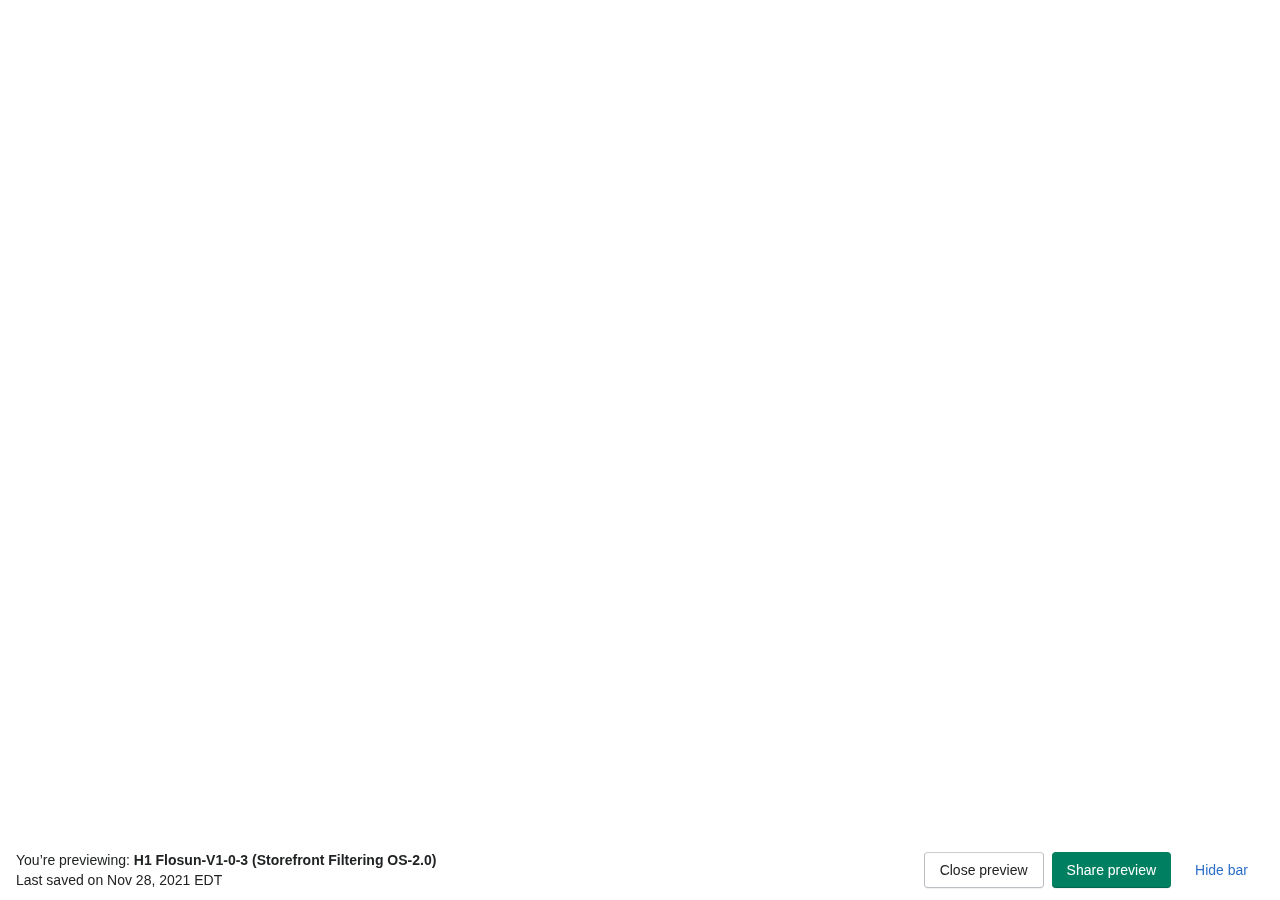
<file: FloSun - Flower Shop Shopify Theme_files/preview_bar.html>
<!DOCTYPE html>
<!-- saved from url=(0049)https://art-furniture-2.myshopify.com/preview_bar -->
<html class="admin-bar__page"><head><meta http-equiv="Content-Type" content="text/html; charset=UTF-8">
    
    <title>Preview Bar</title>
    <link rel="stylesheet" crossorigin="anonymous" href="./style-5801b708794edbc39312b64986c31aa5ede9aaeae7d289d76d5894391ca2b2b5.css" media="all" integrity="sha256-WAG3CHlO28OTErZJhsMape3pqurn0onXbViUORyisrU=">
    <script type="text/javascript">
      window.Shopify = window.Shopify || {};
      window.Shopify.config = {"env":"production","rte_content_css_path":"\/assets\/admin\/rte-iframe.css","tracking_carriers":[{"name":"Royal Mail","pattern":"^([A-Z]{2}\\d{9}GB)$"},{"name":"UPS","pattern":"^(1Z)|^(K\\d{10}$)|^(T\\d{10}$)"},{"name":"Canada Post","pattern":"((CA)$|^\\d{16}$)"},{"name":"China Post","pattern":"^(R|CP|E|L)\\w+CN$"},{"name":"FedEx","pattern":"^(\\d{12})$|^(\\d{15})$|^((61|74)\\d{18})$|^((96|92)\\d{20})$|^(96\\d{32})$"},{"name":"PostNord DK","pattern":"^([0-9]{17,20}|[A-Z0-9]{2}[0-9]{9}DK)$"},{"name":"PostNord SE","pattern":"^([0-9]{17,20}|[A-Z0-9]{2}[0-9]{9}SE)$"},{"name":"PostNord NO","pattern":"^([0-9]{17,20}|[A-Z0-9]{2}[0-9]{9}NO)$"},{"name":"USPS","pattern":"^((?:94001|92055|94073|93033|92701|94055|92088|92021|92001|94108|93612|94701|94058|94490|94612|91149|94346|92612|92748|93748)(\\d{17}$|\\d{21}$)|7\\d{19}|03\\d{18}|8\\d{9}|420\\d{23,27}|10169\\d{11}|[A-Z]{2}\\d{9}US|(?:EV|CX)\\d{9}CN|LK\\d{9}HK)$"},{"name":"DHL Express","pattern":"^(\\d{10,11}$)"},{"name":"DHL eCommerce","pattern":"^(GM\\d{16,18}$)|^([A-Z0-9]{14}$)|^(\\d{22}$)"},{"name":"DHL eCommerce Asia","pattern":"^(AU|CN|HK|MY|TH)[A-Z]{3,}[A-Z0-9]{4,}$|^[A-Z]{2}(MY|TH)[0-9]{4,}$|^7[0-3]2[0-9]{13}$"},{"name":"Eagle","pattern":null},{"name":"Purolator","pattern":"^(331|332|606|605|[a-z]{3})\\d{9}$"},{"name":"Australia Post","pattern":"^([A-Z]{2}\\d{9}AU$|^\\d{20,23}$)|(^\\d{8}[A-Z]\\d[A-Z]\\d{18}$|^[A-Z]{3}\\d{18}$|^\\d{12,14}$)"},{"name":"New Zealand Post","pattern":"^(([A-Z]{2}\\d{9}NZ)|(\\d{16}[A-Z]{3}\\d{3}[A-Z]{2})|(\\d{10})|(\\d{20}))$"},{"name":"Correios","pattern":"^[A-Z]{2}\\d{9}BR$"},{"name":"La Poste","pattern":"^[A-Z]{2}\\d{9}FR$"},{"name":"TNT","pattern":"^((GE|RU|GD|CT)\\d{9}[a-z]{2}|\\d{8,9})$"},{"name":"OnTrac","pattern":"^D\\d{14}$"},{"name":"Whistl","pattern":"^([a-z]{1,4}\\d\\w{13,20}|\\d{15,16}|wh\\d{7})$"},{"name":"4PX","pattern":"^RF\\d{9}SG$|^RT\\d{9}HK$|^7\\d{10}$|^P0{4}\\d{8}$|^JJ\\d{9}GB$|^MS\\d{8}XSG$"},{"name":"APC","pattern":"^PF\\d{11}$|^\\d{13}$"},{"name":"FSC","pattern":"^((?:LS|LM|RW|RS|RU|RX)\\d{9}(?:CN|CH|DE)|(?:WU\\d{13})|(?:\\w{10}$|\\d{22}))$"},{"name":"GLS","pattern":"^\\d{10,14}$|^Y\\w{7}$|^Z8[A-Z0-9]{6}|^00[A-Z0-9]{6}$"},{"name":"Asendia USA","pattern":"^JJ\\d{9}GB$|^(LM|CJ|LX|UM|LJ|LN)\\d{9}US$|^(GAMLABNY|BAIBRATX|SIMGLODE)\\d{10}$|^\\d{10}$"},{"name":"Amazon Logistics US","pattern":"^TBA\\d{12,13}$"},{"name":"Amazon Logistics UK","pattern":"^Q\\d{11,13}$"},{"name":"Japan Post (EN)","pattern":"^[a-z]{2}\\d{9}JP|^\\d{11}$"},{"name":"Japan Post (JA)","pattern":"^[a-z]{2}\\d{9}JP|^\\d{11}$"},{"name":"Sagawa (EN)","pattern":"^\\d{10,12}$"},{"name":"Sagawa (JA)","pattern":"^\\d{10,12}$"},{"name":"Singapore Post","pattern":"^[a-z]{2}\\d{9}SG$"},{"name":"Yamato (EN)","pattern":"^\\d{12}$"},{"name":"Yamato (JA)","pattern":"^\\d{12}$"},{"name":"DPD","pattern":"^\\d{10}$|^\\d{14}\\w{0,1}$|^\\d{18}$"},{"name":"DPD UK","pattern":"^\\d{10}$|^\\d{14}\\w{0,1}$|^\\d{18}$"},{"name":"DPD Local","pattern":"^\\d{10}$|^\\d{14}\\w{0,1}$|^\\d{18}$"},{"name":"Pitney Bowes","pattern":"^[a-z]{2}\\d{8}$|^\\d{16}$|^\\d{22}$|^\\d{34}$"},{"name":"SF Express","pattern":"^(SF)\\d{12,13}$"},{"name":"Southwest Air Cargo","pattern":null},{"name":"PostNL","pattern":"^3S[A-Z0-9]{11,13}|(?:CC|CD|CP)[A-Z0-9]{9}NL$"},{"name":"YunExpress","pattern":"^YT\\d{5}[0123]{2}\\d{9}$"},{"name":"Chukou1","pattern":"^[A-Z]{3}\\d{6}[[:alnum:]]{3,4}\\d{6,7}$"},{"name":"Anjun Logistics","pattern":"^ANJZX\\d{10}YQ$"},{"name":"SFC Fulfillment","pattern":"^WCFF\\d{12}$"},{"name":"Canpar Canada","pattern":"^[A-Z]{1}(\\d{12}|\\d{20}|\\d{21})$"},{"name":"Sendle","pattern":"^S[A-Z0-9]{5,7}$"},{"name":"Toll IPEC","pattern":"^[A-Z]{4}\\d{6}$|^\\d{13}$"},{"name":"StarTrack","pattern":"^([A-Z]|\\d){4}\\d{8}$"},{"name":"Evri","pattern":"^(H0[0-1]\\w{13}|\\d{16})"},{"name":"Colissimo","pattern":"^\\d[A-Z]\\d{11}$"},{"name":"Poste Italiane","pattern":"^[A-Z]{2}\\d{9}[A-Z]IT$|^\\w{13}$"},{"name":"DoorDash","pattern":null},{"name":"Deutsche Post","pattern":"^([A-Z]{2}\\s?\\d{2}\\s?\\d{3}\\s?\\d{3}\\s?\\d{1}[A-Z]{2})|(\\w{2}\\s?\\w{4}\\s?\\w{4}\\s?\\w{2}\\s?\\w{4}\\s?\\w{4})$"},{"name":"Mondial Relay","pattern":"^\\d{8}$|^\\d{10}$|^\\d{12}$"},{"name":"Comingle","pattern":"^R\\d{12}$"},{"name":"Correos","pattern":null},{"name":"BPost","pattern":"^(323|329)[0-9]{21}$"},{"name":"BPost International","pattern":"^[a-z]{2}[0-9]{9}BE$"},{"name":"CTT","pattern":"^[a-z]{2}[0-9]{9}PT$"},{"name":"CTT Express","pattern":"^00828[0-9]17}$"},{"name":"Swiss Post","pattern":"^[a-z]{2}[0-9]{9}CH|[0-9]{18}$"},{"name":"Iceland Post","pattern":"^[a-z]{2}[0-9]{9}IS$"},{"name":"Cyprus Post","pattern":"^[a-z]{2}[0-9]{9}CY$"},{"name":"Israel Post","pattern":"^[a-z]{2}[0-9]{9}IL$"},{"name":"An Post","pattern":"^[a-z]{2}[0-9]{9}IE$"},{"name":"Latvia Post","pattern":"^[a-z]{2}[0-9]{9}LV$"},{"name":"Lietuvos Paštas","pattern":"^[a-z]{2}[0-9]{9}LT$"},{"name":"NinjaVan","pattern":"^NINSG[a-z0-9]{11}$"},{"name":"DX","pattern":null},{"name":"AGS","pattern":null},{"name":"XPO Logistics","pattern":null},{"name":"Xpedigo","pattern":"^XPA[a-z]{3}[0-9]{12}[a-z0-9]*$"},{"name":"Chronopost","pattern":"^[A-Z]{2}\\d{9}[A-Z]{2}|.{15}$"},{"name":"Packeta","pattern":"^Z?[0-9]{10}$"},{"name":"Estes","pattern":"^[0-9]{3}-?[0-9]{7}$"},{"name":"Lasership","pattern":"^1LS[0-9]{13}-?[0-9]|1LS[A-Z0-9]{12}$"},{"name":"Qxpress","pattern":"^QSP[0-9]{9}$"},{"name":"IDEX","pattern":null},{"name":"Coordinadora","pattern":null},{"name":"DTD Express","pattern":null},{"name":"Heppner Internationale Spedition GmbH \u0026 Co.","pattern":null},{"name":"Logisters","pattern":null},{"name":"Meteor Space","pattern":null},{"name":"Ping An Da Tengfei Express","pattern":null},{"name":"YiFan Express","pattern":null},{"name":"Royal Shipments","pattern":null},{"name":"SHREE NANDAN COURIER","pattern":null},{"name":"Venipak","pattern":null},{"name":"WMYC","pattern":null},{"name":"Tinghao","pattern":null},{"name":"We Post","pattern":null},{"name":"Delnext","pattern":null},{"name":"Pago Logistics","pattern":null},{"name":"M3 Logistics","pattern":null},{"name":"Bonshaw","pattern":null},{"name":"Wizmo","pattern":null},{"name":"Portal PostNord","pattern":null},{"name":"Guangdong Weisuyi Information Technology (WSE)","pattern":null},{"name":"First Global Logistics","pattern":null},{"name":"Qyun Express","pattern":null},{"name":"First Line","pattern":null},{"name":"Fulfilla","pattern":null},{"name":"North Russia Supply Chain (Shenzhen) Co.","pattern":null},{"name":"Step Forward Freight","pattern":null},{"name":"TForce Final Mile","pattern":null},{"name":"Lone Star Overnight","pattern":null},{"name":"United Delivery Service","pattern":null},{"name":"CDL Last Mile","pattern":null},{"name":"UPS Canada","pattern":null},{"name":"AxleHire","pattern":null},{"name":"Better Trucks","pattern":null},{"name":"Fastway South Africa","pattern":null},{"name":"DHL Global Mail Asia","pattern":null},{"name":"PostNL International 3S","pattern":null},{"name":"China EMS","pattern":null},{"name":"PostNL International","pattern":null},{"name":"Parcel Force","pattern":null},{"name":"TNT UK","pattern":null},{"name":"Canpar USA","pattern":null},{"name":"Aramex New Zealand","pattern":null},{"name":"TNT Reference","pattern":null},{"name":"TNT UK Reference","pattern":null},{"name":"DPD Germany","pattern":null},{"name":"Landmark Global","pattern":null},{"name":"Chit Chats","pattern":null},{"name":"Landmark Global Reference","pattern":null},{"name":"APG eCommerce Solutions Ltd.","pattern":null},{"name":"99 Minutos","pattern":null},{"name":"ANDREANI","pattern":null},{"name":"Aruba Post","pattern":null},{"name":"CEVA logistics","pattern":null},{"name":"DHL Sweden","pattern":null},{"name":"DPD Belgium","pattern":null},{"name":"La Poste Burkina Faso","pattern":null},{"name":"Libya Post","pattern":null},{"name":"Maldives Post","pattern":null},{"name":"Mauritius Post","pattern":null},{"name":"OPT-NC","pattern":null},{"name":"Servientrega Ecuador","pattern":null},{"name":"Surpost","pattern":null},{"name":"Tele Post","pattern":null},{"name":"YDH","pattern":null},{"name":"Emons","pattern":null},{"name":"Amm Spedition","pattern":null},{"name":"Spee-Dee Delivery Service","pattern":null},{"name":"XYY Logistics","pattern":null},{"name":"YYZ Logistics","pattern":null},{"name":"Aeronet","pattern":null},{"name":"Border Express","pattern":null},{"name":"NOX Germany","pattern":null},{"name":"CDEK","pattern":null},{"name":"Caribou","pattern":null},{"name":"SmartCat","pattern":null},{"name":"Cargo Expreso GT","pattern":null},{"name":"Cargo Expreso SV","pattern":null},{"name":"moovin","pattern":null},{"name":"Interparcel","pattern":null},{"name":"ASL Canada","pattern":null},{"name":"Sprinter","pattern":null},{"name":"NCS","pattern":null},{"name":"HR Parcel","pattern":null},{"name":"GP Logistic Service","pattern":null},{"name":"Deprisa","pattern":null},{"name":"Passport","pattern":null},{"name":"Fleet Optics","pattern":null},{"name":"Deliver It","pattern":null},{"name":"Apple Express","pattern":null},{"name":"Dimerco Express Group","pattern":null},{"name":"Swiship DE","pattern":null},{"name":"DPD Hungary","pattern":null},{"name":"We Pick Up","pattern":null},{"name":"MyTeamGE","pattern":"^[A-Z]{4}\\d{6}$|^\\d{13}$"}],"bad_email_hosts":"^(10mail.org|1funplace.com|74.ru|ace-of-base.com|ahaa.dk|ahk.jp|aim.com|aliyun.com|allswellhome.com|amazonses.com|anonmails.de|aol.com|armyspy.com|arnet.com.ar|au.ru|autograf.pl|bk.ru|bladesmail.net|blueyonder.co.uk|bounces.amazon.com|btinternet.com|care2.com|casema.nl|chammy.info|codec.ro|cs.com|cyber4all.com|docs.google.com|doneasy.com|dotcom.fr|dropmail.me|earthalliance.com|earthdome.com|einrot.com|eintagsmail.de|emailer.hubspot.com|emailthe.net|etrademail.com|eurosport.com|ezrs.com|facebook.com|facebookmail.com|fightallspam.com|fleckens.hu|forum.dk|freeaccess.nl|fromcalifornia.com|fromvirginia.com|fromwashington.com|gmail.com.br|gofree.co.uk|goldtoolbox.com|googlemail.com|gustr.com|hey.com|hollywoodkids.com|home.nl|hush.com|hushmail.com|i-france.com|icloud.com|icqmail.com|inbox.ru|indeedemail.com|inwind.it|iol.it|jerusalemmail.com|jourrapide.com|keg-party.com|kulturbetrieb.info|laposte.net|libero.it|list.ru|mac.com|macmail.com|mailbox.hu|mailismagic.com|mailtothis.com|mash4077.com|matmail.com|me.com|megapoint.com|message.myspace.com|millionairemail.com|moldova.cc|money.net|monumentmail.com|my.com|mypersonalemail.com|naseej.com|naz.com|nervhq.org|netscape.net|newmail.net|ntlhelp.net|ntlworld.com|oath.com|opayq.com|opoczta.pl|pacific-re.com|peoplepc.com|personales.com|plus.google.com|pmail.net|pochta.ru|policeoffice.com|postino.ch|postmaster.twitter.com|protonmail.com|ptd.net|quicknet.nl|rambler.ru|reallymymail.com|rediff.com|rediffmail.com|rediffmailpro.com|resource.calendar.google.com|rezai.com|rhyta.com|rickymail.com|rocketmail.com|schoolemail.com|sendspamhere.com|she.com|sky.com|slave-auctions.net|sohu.com|space.com|spamdecoy.net|spinfinder.com|spoko.pl|spray.se|starmail.org|studentcenter.org|sudoweb.net|superrito.com|svk.jp|t.psh.me|talk21.com|tcc.on.ca|teleworm.us|terra.com.br|themacallan.com|thestreetfighter.com|tiscali.co.uk|trickmail.net|trimix.cn|uku.co.uk|unitybox.de|upcmail.nl|usma.net|valemail.net|verizon.net|veryrealemail.com|vip.gr|virgilio.it|virgin.net|virginmedia.com|visualcities.com|waumail.com|webave.com|webdream.com|xoom.com|y7mail.com|yaho.com|yahoofs.com|ymail.com|yomail.info|zoemail.com|zoho.com|yahoo(?:\\.\\w+)+|altavista.(com|net|se)|mail.(ru|ee|md)|sudolife.(me|net)|sudomail.(biz|com|net)|sudoverse.(com|net)|sudoworld.(com|net)|(?:[\\w-]+\\.)*zendesk\\.com)$","bugsnag_key":"68c7f2e6c44ce43a8f0eb1211e6720ed","bugsnag_theme_editor_key":"d9ac0ea5958a6888e7d7a4681abcc3ef","bugsnag_bars_key":"44aebe077068a55f3a552af6c3da66a1","bugsnag_endpoint":"https:\/\/notify.bugsnag.com\/js","version":"7c48b520130b170b872b94dab89513477f895df1","cdn_host_with_path":"\/\/cdn.shopify.com\/shopifycloud\/shopify","cdn_host":"cdn.shopify.com","legacy_cdn_host":"\/\/cdn.shopify.com\/s"};
      var PREVIEW_ROOT_URL = "https:\/\/art-furniture-2.myshopify.com\/";
    </script>
    <script src="./index-7214769a09b1d4700d1a3371b346c70108e8db4eb12a2824f1580cfa75801d2a.js.download" crossorigin="anonymous" integrity="sha256-chR2mgmx1HANGjNxs0bHAQjo206xKigk8VgM+nWAHSo="></script>
  </head>
  <body>
    <style>          html, body {
            background-color: rgb(246, 246, 247);
            color: rgb(32, 34, 35);
          }
</style><div style="--p-background:rgb(246, 246, 247);--p-background-hovered:rgb(241, 242, 243);--p-background-pressed:rgb(237, 238, 239);--p-background-selected:rgb(237, 238, 239);--p-surface:rgb(255, 255, 255);--p-surface-neutral:rgb(228, 229, 231);--p-surface-neutral-hovered:rgb(219, 221, 223);--p-surface-neutral-pressed:rgb(201, 204, 208);--p-surface-neutral-disabled:rgb(241, 242, 243);--p-surface-neutral-subdued:rgb(246, 246, 247);--p-surface-subdued:rgb(250, 251, 251);--p-surface-disabled:rgb(250, 251, 251);--p-surface-hovered:rgb(246, 246, 247);--p-surface-pressed:rgb(241, 242, 243);--p-surface-depressed:rgb(237, 238, 239);--p-backdrop:rgba(0, 0, 0, 0.5);--p-overlay:rgba(255, 255, 255, 0.5);--p-shadow-from-dim-light:rgba(0, 0, 0, 0.2);--p-shadow-from-ambient-light:rgba(23, 24, 24, 0.05);--p-shadow-from-direct-light:rgba(0, 0, 0, 0.15);--p-hint-from-direct-light:rgba(0, 0, 0, 0.15);--p-on-surface-background:rgb(241, 242, 243);--p-border:rgb(140, 145, 150);--p-border-neutral-subdued:rgb(186, 191, 195);--p-border-hovered:rgb(153, 158, 164);--p-border-disabled:rgb(210, 213, 216);--p-border-subdued:rgb(201, 204, 207);--p-border-depressed:rgb(87, 89, 89);--p-border-shadow:rgb(174, 180, 185);--p-border-shadow-subdued:rgb(186, 191, 196);--p-divider:rgb(225, 227, 229);--p-icon:rgb(92, 95, 98);--p-icon-hovered:rgb(26, 28, 29);--p-icon-pressed:rgb(68, 71, 74);--p-icon-disabled:rgb(186, 190, 195);--p-icon-subdued:rgb(140, 145, 150);--p-text:rgb(32, 34, 35);--p-text-disabled:rgb(140, 145, 150);--p-text-subdued:rgb(109, 113, 117);--p-interactive:rgb(44, 110, 203);--p-interactive-disabled:rgb(189, 193, 204);--p-interactive-hovered:rgb(31, 81, 153);--p-interactive-pressed:rgb(16, 50, 98);--p-focused:rgb(69, 143, 255);--p-surface-selected:rgb(242, 247, 254);--p-surface-selected-hovered:rgb(237, 244, 254);--p-surface-selected-pressed:rgb(229, 239, 253);--p-icon-on-interactive:rgb(255, 255, 255);--p-text-on-interactive:rgb(255, 255, 255);--p-action-secondary:rgb(255, 255, 255);--p-action-secondary-disabled:rgb(255, 255, 255);--p-action-secondary-hovered:rgb(246, 246, 247);--p-action-secondary-pressed:rgb(241, 242, 243);--p-action-secondary-depressed:rgb(109, 113, 117);--p-action-primary:rgb(0, 128, 96);--p-action-primary-disabled:rgb(241, 241, 241);--p-action-primary-hovered:rgb(0, 110, 82);--p-action-primary-pressed:rgb(0, 94, 70);--p-action-primary-depressed:rgb(0, 61, 44);--p-icon-on-primary:rgb(255, 255, 255);--p-text-on-primary:rgb(255, 255, 255);--p-surface-primary-selected:rgb(241, 248, 245);--p-surface-primary-selected-hovered:rgb(179, 208, 195);--p-surface-primary-selected-pressed:rgb(162, 188, 176);--p-border-critical:rgb(253, 87, 73);--p-border-critical-subdued:rgb(224, 179, 178);--p-border-critical-disabled:rgb(255, 167, 163);--p-icon-critical:rgb(215, 44, 13);--p-surface-critical:rgb(254, 211, 209);--p-surface-critical-subdued:rgb(255, 244, 244);--p-surface-critical-subdued-hovered:rgb(255, 240, 240);--p-surface-critical-subdued-pressed:rgb(255, 233, 232);--p-surface-critical-subdued-depressed:rgb(254, 188, 185);--p-text-critical:rgb(215, 44, 13);--p-action-critical:rgb(216, 44, 13);--p-action-critical-disabled:rgb(241, 241, 241);--p-action-critical-hovered:rgb(188, 34, 0);--p-action-critical-pressed:rgb(162, 27, 0);--p-action-critical-depressed:rgb(108, 15, 0);--p-icon-on-critical:rgb(255, 255, 255);--p-text-on-critical:rgb(255, 255, 255);--p-interactive-critical:rgb(216, 44, 13);--p-interactive-critical-disabled:rgb(253, 147, 141);--p-interactive-critical-hovered:rgb(205, 41, 12);--p-interactive-critical-pressed:rgb(103, 15, 3);--p-border-warning:rgb(185, 137, 0);--p-border-warning-subdued:rgb(225, 184, 120);--p-icon-warning:rgb(185, 137, 0);--p-surface-warning:rgb(255, 215, 157);--p-surface-warning-subdued:rgb(255, 245, 234);--p-surface-warning-subdued-hovered:rgb(255, 242, 226);--p-surface-warning-subdued-pressed:rgb(255, 235, 211);--p-text-warning:rgb(145, 106, 0);--p-border-highlight:rgb(68, 157, 167);--p-border-highlight-subdued:rgb(152, 198, 205);--p-icon-highlight:rgb(0, 160, 172);--p-surface-highlight:rgb(164, 232, 242);--p-surface-highlight-subdued:rgb(235, 249, 252);--p-surface-highlight-subdued-hovered:rgb(228, 247, 250);--p-surface-highlight-subdued-pressed:rgb(213, 243, 248);--p-text-highlight:rgb(52, 124, 132);--p-border-success:rgb(0, 164, 124);--p-border-success-subdued:rgb(149, 201, 180);--p-icon-success:rgb(0, 127, 95);--p-surface-success:rgb(174, 233, 209);--p-surface-success-subdued:rgb(241, 248, 245);--p-surface-success-subdued-hovered:rgb(236, 246, 241);--p-surface-success-subdued-pressed:rgb(226, 241, 234);--p-text-success:rgb(0, 128, 96);--p-decorative-one-icon:rgb(126, 87, 0);--p-decorative-one-surface:rgb(255, 201, 107);--p-decorative-one-text:rgb(61, 40, 0);--p-decorative-two-icon:rgb(175, 41, 78);--p-decorative-two-surface:rgb(255, 196, 176);--p-decorative-two-text:rgb(73, 11, 28);--p-decorative-three-icon:rgb(0, 109, 65);--p-decorative-three-surface:rgb(146, 230, 181);--p-decorative-three-text:rgb(0, 47, 25);--p-decorative-four-icon:rgb(0, 106, 104);--p-decorative-four-surface:rgb(145, 224, 214);--p-decorative-four-text:rgb(0, 45, 45);--p-decorative-five-icon:rgb(174, 43, 76);--p-decorative-five-surface:rgb(253, 201, 208);--p-decorative-five-text:rgb(79, 14, 31);--p-border-radius-base:0.25rem;--p-border-radius-wide:0.5rem;--p-card-shadow:0px 0px 5px var(--p-shadow-from-ambient-light), 0px 1px 2px var(--p-shadow-from-direct-light);--p-popover-shadow:-1px 0px 20px var(--p-shadow-from-ambient-light), 0px 1px 5px var(--p-shadow-from-direct-light);--p-modal-shadow:0px 6px 32px var(--p-shadow-from-ambient-light), 0px 1px 6px var(--p-shadow-from-direct-light);--p-top-bar-shadow:0 2px 2px -1px var(--p-shadow-from-direct-light);--p-override-none:none;--p-override-transparent:transparent;--p-override-one:1;--p-override-visible:visible;--p-override-zero:0;--p-override-loading-z-index:514;--p-button-font-weight:500;--p-choice-size:1.25rem;--p-icon-size:0.625rem;--p-choice-margin:0.0625rem;--p-control-border-width:0.125rem;--p-text-field-spinner-offset:0.125rem;--p-text-field-focus-ring-offset:-0.25rem;--p-text-field-focus-ring-border-radius:0.4375rem;--p-button-group-item-spacing:0.125rem;--p-top-bar-height:68px;--p-contextual-save-bar-height:64px;--p-banner-border-default:inset 0 0.125rem 0 0 var(--p-border), inset 0 0 0 0.125rem var(--p-border);--p-banner-border-success:inset 0 0.125rem 0 0 var(--p-border-success), inset 0 0 0 0.125rem var(--p-border-success);--p-banner-border-highlight:inset 0 0.125rem 0 0 var(--p-border-highlight), inset 0 0 0 0.125rem var(--p-border-highlight);--p-banner-border-warning:inset 0 0.125rem 0 0 var(--p-border-warning), inset 0 0 0 0.125rem var(--p-border-warning);--p-banner-border-critical:inset 0 0.125rem 0 0 var(--p-border-critical), inset 0 0 0 0.125rem var(--p-border-critical);--p-badge-mix-blend-mode:luminosity;--p-badge-font-weight:500;--p-non-null-content:&#39;&#39;;--p-thin-border-subdued:0.0625rem solid var(--p-border-subdued);--p-duration-1-0-0:100ms;--p-duration-1-5-0:150ms;--p-ease-in:cubic-bezier(0.5, 0.1, 1, 1);--p-ease:cubic-bezier(0.4, 0.22, 0.28, 1); color: var(--p-text);">
  <div class="admin-bar" data-define="{previewBar: new Shopify.PreviewBar(window.PREVIEW_ROOT_URL)}" data-preview-bar-content="">
    <div class="ui-stack ui-stack--alignment-center ui-stack--spacing-none admin-bar__stack">
      <div class="ui-stack-item ui-stack-item--fill">
        <div class="ui-type-container ui-type-container--spacing-extra-tight">
            <p>
              You’re previewing: <strong>H1 Flosun-V1-0-3 (Storefront Filtering OS-2.0)</strong>
            </p>
              <p class="admin-bar__metadata">
                Last saved on Nov 28, 2021 <span bind-show="Shopify.Time.isDifferentTimezone()"> EDT</span>
              </p>
</div></div>      <div class="ui-popover__container admin-bar__popover-container">
          <button class="ui-button admin-bar__popover-button" type="button" name="button">
            Actions
            <svg aria-hidden="true" focusable="false" class="next-icon next-icon--size-20"> <use xlink:href="#next-disclosure"></use> </svg>
</button><div class="ui-popover"><div class="ui-popover__content-wrapper"><div class="ui-popover__content"><div class="ui-popover__pane">
        
        <div class="ui-popover__section ui-popover__section--no-padding">
          <ul class="ui-action-list">
              <li class="ui-action-list__item"><button class="ui-action-list-action" data-modal-activator="" type="button" name="button"><span class="ui-action-list-action__text">Share preview</span></button></li>
              <li class="ui-action-list__item"><button class="ui-action-list-action" data-exit-preview-button="" type="button" name="button"><span class="ui-action-list-action__text">Close preview</span></button></li>
</ul></div>        <div class="ui-popover__section ui-popover__section--no-padding">
          <ul class="ui-action-list">
            <li class="ui-action-list__item"><button class="ui-action-list-action" data-hide-bar-button="" type="button" name="button"><span class="ui-action-list-action__text">Hide bar</span></button></li>
</ul></div></div></div></div></div></div>      <ul class="ui-button-group ui-button-group--right-aligned admin-bar__button-group"><li class="ui-button-group__item"><button class="ui-button admin-bar__button--is-hidden-on-mobile" data-exit-preview-button="" type="button" name="button">Close preview</button></li><li class="ui-button-group__item"><button class="ui-button ui-button--primary admin-bar__button--is-hidden-on-mobile" data-modal-activator="" type="button" name="button">Share preview</button></li><li class="ui-button-group__item"><button class="ui-button ui-button--transparent admin-bar__button--is-hidden-on-mobile" data-hide-bar-button="" type="button" name="button">Hide bar</button></li></ul></div>
    <div data-modal-context-ref-for="share_theme_modal" data-define="{ share_theme_modal: new Shopify.UIModal(document.getElementById(&#39;share_theme_modal&#39;), { placeholder: this }) }"></div>  </div>
</div>
    <div id="global-icon-symbols" class="icon-symbols" data-tg-refresh="global-icon-symbols" data-tg-refresh-always="true"><svg xmlns="http://www.w3.org/2000/svg"><symbol id="next-disclosure"><svg xmlns="http://www.w3.org/2000/svg" viewBox="0 0 20 20"><path d="M6.28 9.28l3.366 3.366c.196.196.512.196.708 0L13.72 9.28c.293-.293.293-.767 0-1.06-.14-.14-.332-.22-.53-.22H6.81c-.414 0-.75.336-.75.75 0 .2.08.39.22.53z"></path></svg></symbol>
<symbol id="cancel-small-minor"><svg xmlns="http://www.w3.org/2000/svg" viewBox="0 0 20 20"><path d="M11.414 10l4.293-4.293c.391-.391.391-1.023 0-1.414s-1.023-.391-1.414 0l-4.293 4.293-4.293-4.293c-.391-.391-1.023-.391-1.414 0s-.391 1.023 0 1.414l4.293 4.293-4.293 4.293c-.391.391-.391 1.023 0 1.414.195.195.451.293.707.293.256 0 .512-.098.707-.293l4.293-4.293 4.293 4.293c.195.195.451.293.707.293.256 0 .512-.098.707-.293.391-.391.391-1.023 0-1.414l-4.293-4.293z"></path></svg></symbol></svg></div>
    <div id="UIModalContainer"><div style="--p-background:rgb(246, 246, 247);--p-background-hovered:rgb(241, 242, 243);--p-background-pressed:rgb(237, 238, 239);--p-background-selected:rgb(237, 238, 239);--p-surface:rgb(255, 255, 255);--p-surface-neutral:rgb(228, 229, 231);--p-surface-neutral-hovered:rgb(219, 221, 223);--p-surface-neutral-pressed:rgb(201, 204, 208);--p-surface-neutral-disabled:rgb(241, 242, 243);--p-surface-neutral-subdued:rgb(246, 246, 247);--p-surface-subdued:rgb(250, 251, 251);--p-surface-disabled:rgb(250, 251, 251);--p-surface-hovered:rgb(246, 246, 247);--p-surface-pressed:rgb(241, 242, 243);--p-surface-depressed:rgb(237, 238, 239);--p-backdrop:rgba(0, 0, 0, 0.5);--p-overlay:rgba(255, 255, 255, 0.5);--p-shadow-from-dim-light:rgba(0, 0, 0, 0.2);--p-shadow-from-ambient-light:rgba(23, 24, 24, 0.05);--p-shadow-from-direct-light:rgba(0, 0, 0, 0.15);--p-hint-from-direct-light:rgba(0, 0, 0, 0.15);--p-on-surface-background:rgb(241, 242, 243);--p-border:rgb(140, 145, 150);--p-border-neutral-subdued:rgb(186, 191, 195);--p-border-hovered:rgb(153, 158, 164);--p-border-disabled:rgb(210, 213, 216);--p-border-subdued:rgb(201, 204, 207);--p-border-depressed:rgb(87, 89, 89);--p-border-shadow:rgb(174, 180, 185);--p-border-shadow-subdued:rgb(186, 191, 196);--p-divider:rgb(225, 227, 229);--p-icon:rgb(92, 95, 98);--p-icon-hovered:rgb(26, 28, 29);--p-icon-pressed:rgb(68, 71, 74);--p-icon-disabled:rgb(186, 190, 195);--p-icon-subdued:rgb(140, 145, 150);--p-text:rgb(32, 34, 35);--p-text-disabled:rgb(140, 145, 150);--p-text-subdued:rgb(109, 113, 117);--p-interactive:rgb(44, 110, 203);--p-interactive-disabled:rgb(189, 193, 204);--p-interactive-hovered:rgb(31, 81, 153);--p-interactive-pressed:rgb(16, 50, 98);--p-focused:rgb(69, 143, 255);--p-surface-selected:rgb(242, 247, 254);--p-surface-selected-hovered:rgb(237, 244, 254);--p-surface-selected-pressed:rgb(229, 239, 253);--p-icon-on-interactive:rgb(255, 255, 255);--p-text-on-interactive:rgb(255, 255, 255);--p-action-secondary:rgb(255, 255, 255);--p-action-secondary-disabled:rgb(255, 255, 255);--p-action-secondary-hovered:rgb(246, 246, 247);--p-action-secondary-pressed:rgb(241, 242, 243);--p-action-secondary-depressed:rgb(109, 113, 117);--p-action-primary:rgb(0, 128, 96);--p-action-primary-disabled:rgb(241, 241, 241);--p-action-primary-hovered:rgb(0, 110, 82);--p-action-primary-pressed:rgb(0, 94, 70);--p-action-primary-depressed:rgb(0, 61, 44);--p-icon-on-primary:rgb(255, 255, 255);--p-text-on-primary:rgb(255, 255, 255);--p-surface-primary-selected:rgb(241, 248, 245);--p-surface-primary-selected-hovered:rgb(179, 208, 195);--p-surface-primary-selected-pressed:rgb(162, 188, 176);--p-border-critical:rgb(253, 87, 73);--p-border-critical-subdued:rgb(224, 179, 178);--p-border-critical-disabled:rgb(255, 167, 163);--p-icon-critical:rgb(215, 44, 13);--p-surface-critical:rgb(254, 211, 209);--p-surface-critical-subdued:rgb(255, 244, 244);--p-surface-critical-subdued-hovered:rgb(255, 240, 240);--p-surface-critical-subdued-pressed:rgb(255, 233, 232);--p-surface-critical-subdued-depressed:rgb(254, 188, 185);--p-text-critical:rgb(215, 44, 13);--p-action-critical:rgb(216, 44, 13);--p-action-critical-disabled:rgb(241, 241, 241);--p-action-critical-hovered:rgb(188, 34, 0);--p-action-critical-pressed:rgb(162, 27, 0);--p-action-critical-depressed:rgb(108, 15, 0);--p-icon-on-critical:rgb(255, 255, 255);--p-text-on-critical:rgb(255, 255, 255);--p-interactive-critical:rgb(216, 44, 13);--p-interactive-critical-disabled:rgb(253, 147, 141);--p-interactive-critical-hovered:rgb(205, 41, 12);--p-interactive-critical-pressed:rgb(103, 15, 3);--p-border-warning:rgb(185, 137, 0);--p-border-warning-subdued:rgb(225, 184, 120);--p-icon-warning:rgb(185, 137, 0);--p-surface-warning:rgb(255, 215, 157);--p-surface-warning-subdued:rgb(255, 245, 234);--p-surface-warning-subdued-hovered:rgb(255, 242, 226);--p-surface-warning-subdued-pressed:rgb(255, 235, 211);--p-text-warning:rgb(145, 106, 0);--p-border-highlight:rgb(68, 157, 167);--p-border-highlight-subdued:rgb(152, 198, 205);--p-icon-highlight:rgb(0, 160, 172);--p-surface-highlight:rgb(164, 232, 242);--p-surface-highlight-subdued:rgb(235, 249, 252);--p-surface-highlight-subdued-hovered:rgb(228, 247, 250);--p-surface-highlight-subdued-pressed:rgb(213, 243, 248);--p-text-highlight:rgb(52, 124, 132);--p-border-success:rgb(0, 164, 124);--p-border-success-subdued:rgb(149, 201, 180);--p-icon-success:rgb(0, 127, 95);--p-surface-success:rgb(174, 233, 209);--p-surface-success-subdued:rgb(241, 248, 245);--p-surface-success-subdued-hovered:rgb(236, 246, 241);--p-surface-success-subdued-pressed:rgb(226, 241, 234);--p-text-success:rgb(0, 128, 96);--p-decorative-one-icon:rgb(126, 87, 0);--p-decorative-one-surface:rgb(255, 201, 107);--p-decorative-one-text:rgb(61, 40, 0);--p-decorative-two-icon:rgb(175, 41, 78);--p-decorative-two-surface:rgb(255, 196, 176);--p-decorative-two-text:rgb(73, 11, 28);--p-decorative-three-icon:rgb(0, 109, 65);--p-decorative-three-surface:rgb(146, 230, 181);--p-decorative-three-text:rgb(0, 47, 25);--p-decorative-four-icon:rgb(0, 106, 104);--p-decorative-four-surface:rgb(145, 224, 214);--p-decorative-four-text:rgb(0, 45, 45);--p-decorative-five-icon:rgb(174, 43, 76);--p-decorative-five-surface:rgb(253, 201, 208);--p-decorative-five-text:rgb(79, 14, 31);--p-border-radius-base:0.25rem;--p-border-radius-wide:0.5rem;--p-card-shadow:0px 0px 5px var(--p-shadow-from-ambient-light), 0px 1px 2px var(--p-shadow-from-direct-light);--p-popover-shadow:-1px 0px 20px var(--p-shadow-from-ambient-light), 0px 1px 5px var(--p-shadow-from-direct-light);--p-modal-shadow:0px 6px 32px var(--p-shadow-from-ambient-light), 0px 1px 6px var(--p-shadow-from-direct-light);--p-top-bar-shadow:0 2px 2px -1px var(--p-shadow-from-direct-light);--p-override-none:none;--p-override-transparent:transparent;--p-override-one:1;--p-override-visible:visible;--p-override-zero:0;--p-override-loading-z-index:514;--p-button-font-weight:500;--p-choice-size:1.25rem;--p-icon-size:0.625rem;--p-choice-margin:0.0625rem;--p-control-border-width:0.125rem;--p-text-field-spinner-offset:0.125rem;--p-text-field-focus-ring-offset:-0.25rem;--p-text-field-focus-ring-border-radius:0.4375rem;--p-button-group-item-spacing:0.125rem;--p-top-bar-height:68px;--p-contextual-save-bar-height:64px;--p-banner-border-default:inset 0 0.125rem 0 0 var(--p-border), inset 0 0 0 0.125rem var(--p-border);--p-banner-border-success:inset 0 0.125rem 0 0 var(--p-border-success), inset 0 0 0 0.125rem var(--p-border-success);--p-banner-border-highlight:inset 0 0.125rem 0 0 var(--p-border-highlight), inset 0 0 0 0.125rem var(--p-border-highlight);--p-banner-border-warning:inset 0 0.125rem 0 0 var(--p-border-warning), inset 0 0 0 0.125rem var(--p-border-warning);--p-banner-border-critical:inset 0 0.125rem 0 0 var(--p-border-critical), inset 0 0 0 0.125rem var(--p-border-critical);--p-badge-mix-blend-mode:luminosity;--p-badge-font-weight:500;--p-non-null-content:&#39;&#39;;--p-thin-border-subdued:0.0625rem solid var(--p-border-subdued);--p-duration-1-0-0:100ms;--p-duration-1-5-0:150ms;--p-ease-in:cubic-bezier(0.5, 0.1, 1, 1);--p-ease:cubic-bezier(0.4, 0.22, 0.28, 1); color: var(--p-text);"><div id="UIModalBackdrop" data-tg-refresh="ui-modal-backdrop" class="ui-modal-backdrop"></div><div id="UIModalContents" class="ui-modal-contents" data-tg-refresh="ui-modal-contents"><div id="share_theme_modal" class="ui-modal" role="dialog" aria-hidden="true" aria-labelledby="share_theme_modal_heading" data-preload="false" data-start-visible="false" data-height="false" data-width="false">
      <div class="ui-modal__header"><div class="ui-modal__header-title"><h2 class="ui-title" id="share_theme_modal_heading">Share preview</h2></div><div class="ui-modal__header-actions"><div class="ui-modal__close-button"><button class="ui-button ui-button--transparent" aria-label="Close modal" type="button" name="button"><svg aria-hidden="true" focusable="false" class="next-icon next-icon--color-ink-lighter next-icon--size-20"> <use xlink:href="#cancel-small-minor"></use> </svg></button></div></div></div>
      <div class="ui-modal__body"><div class="ui-modal__section">
        <div class="ui-stack ui-stack--vertical">
          <p>
            Share this preview link to get feedback on <strong>H1 Flosun-V1-0-3 (Storefront Filtering OS-2.0)</strong>
          </p>
          <p>
              Anyone with this link can access the preview within the next 2 days. Viewers won't be able to buy your products.
          </p>
          <div class="next-input-wrapper"><label class="next-label"></label><div class="next-field__connected-wrapper">
            <label class="next-label helper--visually-hidden" for="share_theme_url">Share theme url</label><input type="text" name="share_theme_url" id="share_theme_url" value="https://25nvzs0l6hnjrfq5-1752825914.shopifypreview.com" readonly="readonly" autocomplete="off" class="next-field--connected next-input next-input--readonly">
            <button class="ui-button ui-button--primary next-field--connected--no-flex js-clipboard" data-clipboard-target="#share_theme_url" type="button" name="button">Copy link</button>
</div></div></div></div></div>      <div class="ui-modal__footer"><div class="ui-modal__footer-actions">
        <div class="ui-modal__secondary-actions"><div class="button-group">
          <button class="ui-button" data-modal-deactivator="true" type="button" name="button">Close</button>
</div></div></div></div></div></div></div></div>
    <div style="--p-background:rgb(11, 12, 13);--p-background-hovered:rgb(11, 12, 13);--p-background-pressed:rgb(11, 12, 13);--p-background-selected:rgb(11, 12, 13);--p-surface:rgb(32, 33, 35);--p-surface-neutral:rgb(49, 51, 53);--p-surface-neutral-hovered:rgb(49, 51, 53);--p-surface-neutral-pressed:rgb(49, 51, 53);--p-surface-neutral-disabled:rgb(49, 51, 53);--p-surface-neutral-subdued:rgb(68, 71, 74);--p-surface-subdued:rgb(26, 28, 29);--p-surface-disabled:rgb(26, 28, 29);--p-surface-hovered:rgb(47, 49, 51);--p-surface-pressed:rgb(62, 64, 67);--p-surface-depressed:rgb(80, 83, 86);--p-backdrop:rgba(0, 0, 0, 0.5);--p-overlay:rgba(33, 33, 33, 0.5);--p-shadow-from-dim-light:rgba(255, 255, 255, 0.2);--p-shadow-from-ambient-light:rgba(23, 24, 24, 0.05);--p-shadow-from-direct-light:rgba(255, 255, 255, 0.15);--p-hint-from-direct-light:rgba(185, 185, 185, 0.2);--p-on-surface-background:rgb(47, 49, 51);--p-border:rgb(80, 83, 86);--p-border-neutral-subdued:rgb(130, 135, 139);--p-border-hovered:rgb(80, 83, 86);--p-border-disabled:rgb(103, 107, 111);--p-border-subdued:rgb(130, 135, 139);--p-border-depressed:rgb(142, 145, 145);--p-border-shadow:rgb(91, 95, 98);--p-border-shadow-subdued:rgb(130, 135, 139);--p-divider:rgb(26, 28, 29);--p-icon:rgb(166, 172, 178);--p-icon-hovered:rgb(225, 227, 229);--p-icon-pressed:rgb(166, 172, 178);--p-icon-disabled:rgb(84, 87, 90);--p-icon-subdued:rgb(120, 125, 129);--p-text:rgb(227, 229, 231);--p-text-disabled:rgb(111, 115, 119);--p-text-subdued:rgb(153, 159, 164);--p-interactive:rgb(54, 163, 255);--p-interactive-disabled:rgb(38, 98, 182);--p-interactive-hovered:rgb(103, 175, 255);--p-interactive-pressed:rgb(136, 188, 255);--p-focused:rgb(38, 98, 182);--p-surface-selected:rgb(2, 14, 35);--p-surface-selected-hovered:rgb(7, 29, 61);--p-surface-selected-pressed:rgb(13, 43, 86);--p-icon-on-interactive:rgb(255, 255, 255);--p-text-on-interactive:rgb(255, 255, 255);--p-action-secondary:rgb(77, 80, 83);--p-action-secondary-disabled:rgb(32, 34, 35);--p-action-secondary-hovered:rgb(84, 87, 91);--p-action-secondary-pressed:rgb(96, 100, 103);--p-action-secondary-depressed:rgb(123, 127, 132);--p-action-primary:rgb(0, 128, 96);--p-action-primary-disabled:rgb(0, 86, 64);--p-action-primary-hovered:rgb(0, 150, 113);--p-action-primary-pressed:rgb(0, 164, 124);--p-action-primary-depressed:rgb(0, 179, 136);--p-icon-on-primary:rgb(230, 255, 244);--p-text-on-primary:rgb(255, 255, 255);--p-surface-primary-selected:rgb(12, 18, 16);--p-surface-primary-selected-hovered:rgb(40, 48, 44);--p-surface-primary-selected-pressed:rgb(54, 64, 59);--p-border-critical:rgb(227, 47, 14);--p-border-critical-subdued:rgb(227, 47, 14);--p-border-critical-disabled:rgb(131, 23, 4);--p-icon-critical:rgb(218, 45, 13);--p-surface-critical:rgb(69, 7, 1);--p-surface-critical-subdued:rgb(69, 7, 1);--p-surface-critical-subdued-hovered:rgb(68, 23, 20);--p-surface-critical-subdued-pressed:rgb(107, 16, 3);--p-surface-critical-subdued-depressed:rgb(135, 24, 5);--p-text-critical:rgb(233, 128, 122);--p-action-critical:rgb(205, 41, 12);--p-action-critical-disabled:rgb(187, 37, 10);--p-action-critical-hovered:rgb(227, 47, 14);--p-action-critical-pressed:rgb(250, 53, 17);--p-action-critical-depressed:rgb(253, 87, 73);--p-icon-on-critical:rgb(255, 248, 247);--p-text-on-critical:rgb(255, 255, 255);--p-interactive-critical:rgb(253, 114, 106);--p-interactive-critical-disabled:rgb(254, 172, 168);--p-interactive-critical-hovered:rgb(253, 138, 132);--p-interactive-critical-pressed:rgb(253, 159, 155);--p-border-warning:rgb(153, 112, 0);--p-border-warning-subdued:rgb(153, 112, 0);--p-icon-warning:rgb(104, 75, 0);--p-surface-warning:rgb(153, 112, 0);--p-surface-warning-subdued:rgb(77, 59, 29);--p-surface-warning-subdued-hovered:rgb(82, 63, 32);--p-surface-warning-subdued-pressed:rgb(87, 67, 34);--p-text-warning:rgb(202, 149, 0);--p-border-highlight:rgb(68, 157, 167);--p-border-highlight-subdued:rgb(68, 157, 167);--p-icon-highlight:rgb(44, 108, 115);--p-surface-highlight:rgb(0, 105, 113);--p-surface-highlight-subdued:rgb(18, 53, 57);--p-surface-highlight-subdued-hovered:rgb(20, 58, 62);--p-surface-highlight-subdued-pressed:rgb(24, 65, 70);--p-text-highlight:rgb(162, 239, 250);--p-border-success:rgb(0, 135, 102);--p-border-success-subdued:rgb(0, 135, 102);--p-icon-success:rgb(0, 94, 70);--p-surface-success:rgb(0, 94, 70);--p-surface-success-subdued:rgb(28, 53, 44);--p-surface-success-subdued-hovered:rgb(31, 58, 48);--p-surface-success-subdued-pressed:rgb(35, 65, 54);--p-text-success:rgb(88, 173, 142);--p-decorative-one-icon:rgb(255, 186, 67);--p-decorative-one-surface:rgb(142, 102, 9);--p-decorative-one-text:rgb(255, 255, 255);--p-decorative-two-icon:rgb(245, 182, 192);--p-decorative-two-surface:rgb(206, 88, 20);--p-decorative-two-text:rgb(255, 255, 255);--p-decorative-three-icon:rgb(0, 227, 141);--p-decorative-three-surface:rgb(0, 124, 90);--p-decorative-three-text:rgb(255, 255, 255);--p-decorative-four-icon:rgb(0, 221, 218);--p-decorative-four-surface:rgb(22, 124, 121);--p-decorative-four-text:rgb(255, 255, 255);--p-decorative-five-icon:rgb(244, 183, 191);--p-decorative-five-surface:rgb(194, 51, 86);--p-decorative-five-text:rgb(255, 255, 255);--p-border-radius-base:0.25rem;--p-border-radius-wide:0.5rem;--p-card-shadow:0px 0px 5px var(--p-shadow-from-ambient-light), 0px 1px 2px var(--p-shadow-from-direct-light);--p-popover-shadow:-1px 0px 20px var(--p-shadow-from-ambient-light), 0px 1px 5px var(--p-shadow-from-direct-light);--p-modal-shadow:0px 6px 32px var(--p-shadow-from-ambient-light), 0px 1px 6px var(--p-shadow-from-direct-light);--p-top-bar-shadow:0 2px 2px -1px var(--p-shadow-from-direct-light);--p-override-none:none;--p-override-transparent:transparent;--p-override-one:1;--p-override-visible:visible;--p-override-zero:0;--p-override-loading-z-index:514;--p-button-font-weight:500;--p-choice-size:1.25rem;--p-icon-size:0.625rem;--p-choice-margin:0.0625rem;--p-control-border-width:0.125rem;--p-text-field-spinner-offset:0.125rem;--p-text-field-focus-ring-offset:-0.25rem;--p-text-field-focus-ring-border-radius:0.4375rem;--p-button-group-item-spacing:0.125rem;--p-top-bar-height:68px;--p-contextual-save-bar-height:64px;--p-banner-border-default:inset 0 0.125rem 0 0 var(--p-border), inset 0 0 0 0.125rem var(--p-border);--p-banner-border-success:inset 0 0.125rem 0 0 var(--p-border-success), inset 0 0 0 0.125rem var(--p-border-success);--p-banner-border-highlight:inset 0 0.125rem 0 0 var(--p-border-highlight), inset 0 0 0 0.125rem var(--p-border-highlight);--p-banner-border-warning:inset 0 0.125rem 0 0 var(--p-border-warning), inset 0 0 0 0.125rem var(--p-border-warning);--p-banner-border-critical:inset 0 0.125rem 0 0 var(--p-border-critical), inset 0 0 0 0.125rem var(--p-border-critical);--p-badge-mix-blend-mode:luminosity;--p-badge-font-weight:500;--p-non-null-content:&#39;&#39;;--p-thin-border-subdued:0.0625rem solid var(--p-border-subdued);--p-duration-1-0-0:100ms;--p-duration-1-5-0:150ms;--p-ease-in:cubic-bezier(0.5, 0.1, 1, 1);--p-ease:cubic-bezier(0.4, 0.22, 0.28, 1); color: var(--p-text);"><div class="ui-flash-wrapper" id="UIFlashWrapper"><div class="ui-flash" id="UIFlashMessage" data-tg-refresh-always="true" data-flash-has-message="false"><p class="ui-flash__message" tabindex="-1" aria-live="off"></p><div class="ui-flash__close-button"><button class="ui-button ui-button--transparent ui-button--icon-only" aria-label="Close message" type="button" name="button"><svg aria-hidden="true" focusable="false" class="next-icon next-icon--color-white next-icon--size-12"> <use xlink:href="#next-remove"></use> </svg></button></div></div></div></div>

    <script type="text/javascript">
      window.Shopify.initBars();
    </script>
  

</body></html>
</file>
